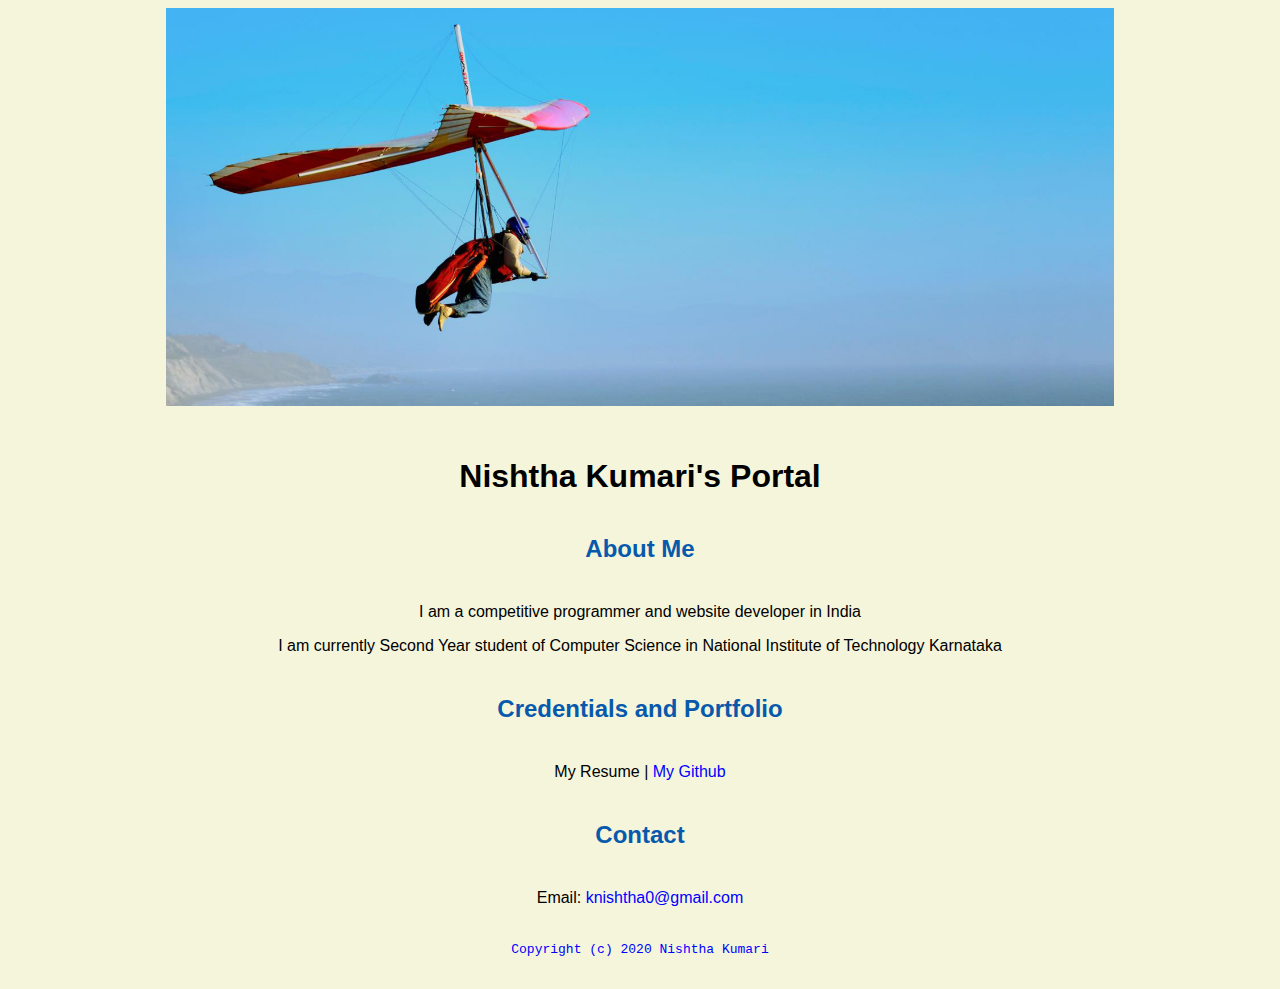
<file: index.html>
<!doctype html>

<!-- this is a comment for human! -->

<html lang="en">

  <header>
      <title>Nishtha Kumari's Portal</title>
      <link rel="stylesheet" href="css/master.css">
      <link rel="FaviconIcon" href="favicon.ico" type="image/x-icon">
      <link rel="shortcut" href="favicon.ico" type="image/x-icon">
      <meta name="viewpoint" content="width=device-width, initial-scale=1, shrink-to-fit=no">
      <meta name="name" content="Nishtha Kumari's Portal">
      <meta name="robots" content="noindex, nofollow">
  </header>

  <body>
    <img src="images/banner.jpg" width="75%" alt="banner">
    <h1>Nishtha Kumari's Portal</h1>
    <h2>About Me</h2>
    <p>I am a competitive programmer and website developer in India</p>
    <p>I am currently Second Year student of Computer Science in National Institute of Technology Karnataka</p>
     <h2> Credentials and Portfolio</h2>

     <p>My Resume | <a href="https://github.com/Nishthakumari">My Github</a></p>
      <h2>Contact</h2>

      <p>Email: <a href="mailto:knishtha0@gmail.com">knishtha0@gmail.com</p>
  </body>

  <footer
  <hr>
  <code>Copyright (c) 2020 Nishtha Kumari</code>

  </footer>

</html>
</file>
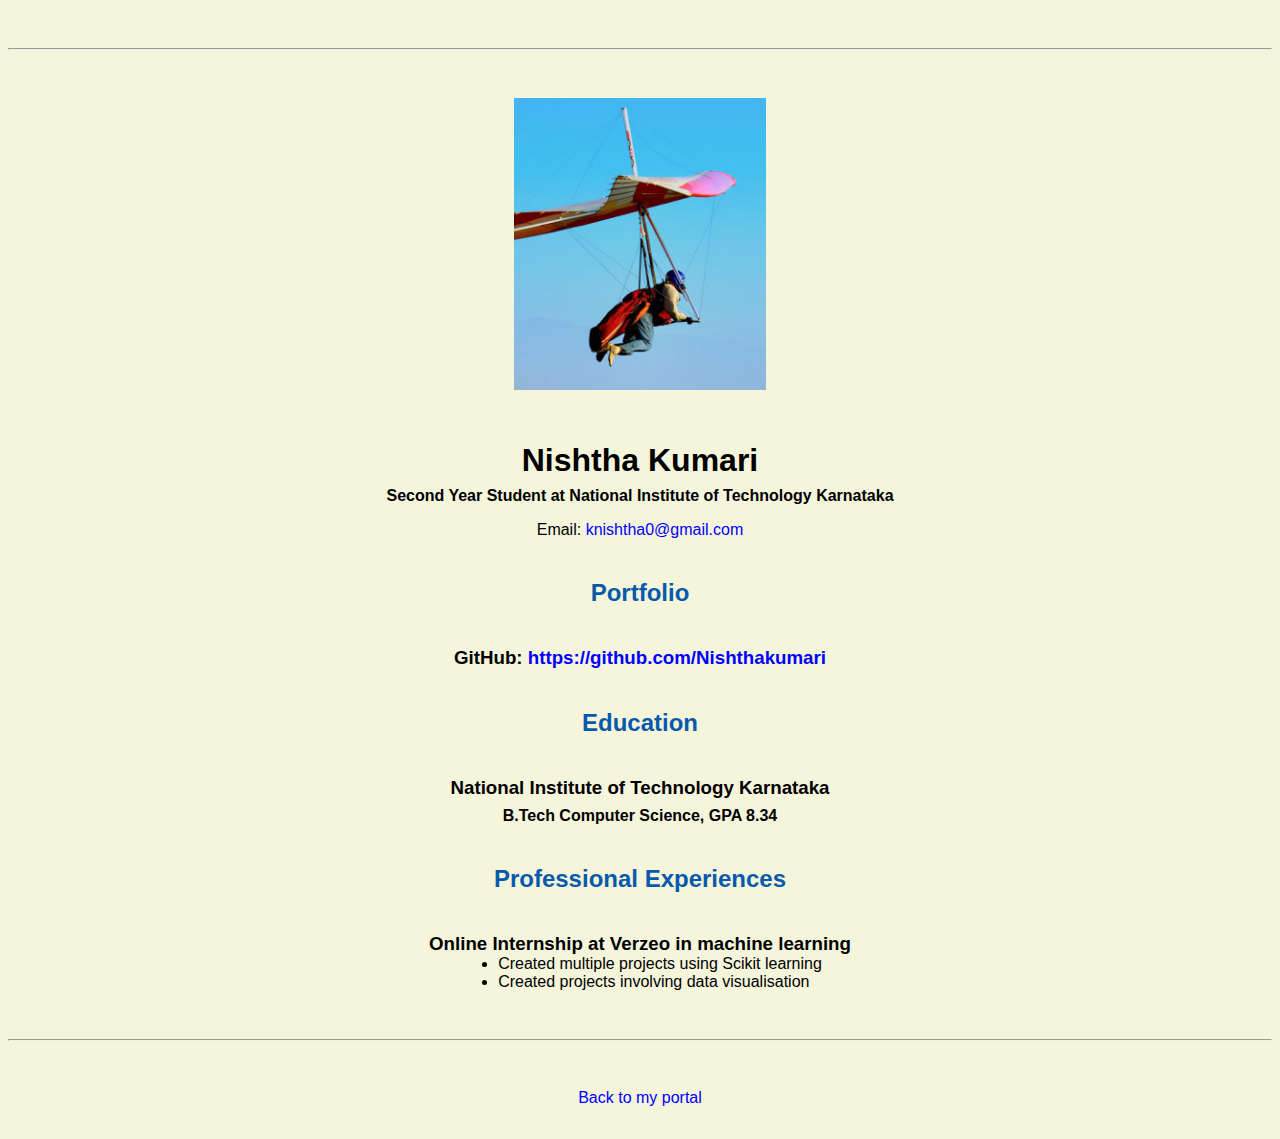
<file: resume.html>
<!doctype html>

<!-- this is a comment for human! -->

<html lang="en">

  <header>
          <title>Nishtha kumari's resume</title>
          <link rel="stylesheet" href="css/master.css">
          <link rel="FaviconIcon" href="favicon.ico" type="image/x-icon">
          <link rel="shortcut" href="favicon.ico" type="image/x-icon">
          <meta name="viewpoint" content="width=device-width, initial-scale=1, shrink-to-fit=no">
          <meta name="name" content="Nishtha Kumari's Portal">
          <meta name="robots" content="noindex, nofollow">
  </header>

  <body>
    <hr>

    <img src="images/headshot.jpg" alt="Harrison Kong's headshot" width="20%">

    <h1>Nishtha Kumari</h1>
     <h4>Second Year Student at National Institute of Technology Karnataka</h4>

    <p>Email: <a href="mailto:knishtha0@gmail.com" target="_blank">knishtha0@gmail.com</a></p>
    <!-- don't post physical address, personal phone number or other personal information on the web! -->

    <h2>Portfolio</h2>
      <h3>GitHub: <a href="https://github.com/Nishthakumari" target="_blank">https://github.com/Nishthakumari</a></h3>

    <h2>Education</h2>

    <h3>National Institute of Technology Karnataka</h3>
    <h4>B.Tech Computer Science, GPA 8.34</h4>

    <h2>Professional Experiences</h2>

    <h3>Online Internship at Verzeo in machine learning</h3>
      <ul>
        <li>Created multiple projects using Scikit learning</li>
        <li>Created projects involving data visualisation </li>
      </ul>

  </body>

  <footer>
  <hr>
  <p><a href="index.html">Back to my portal</a><p>
  </footer>

</html>
</file>
<file: css/master.css>
/* Cascading stylesheet for the website */

/* Text inside these asterisks and slashes are comments for human */

  a {
    color: blue;/* set the text color to blue here */
    text-decoration: none; /* This means we do not want hyperlinks to be underlined */
  }

  a:hover {
     color: red;/* set the text color to red here */
    text-decoration: none; /* This means we do not want hyperlinks to be underlined */
  }

  body {
    background-color: beige;/* set the background color here */
    color: black;/* set the text color to black here */
    font-family: Arial, Helvetica, sans-serif;/* set the font here */
    text-align: center;/* set the text alignment here */
   }

  footer {
    margin-top: 2rem;
    margin-bottom: 2rem;
  }

  h1 {
    margin-bottom: 0.5rem;
    margin-top: 3rem;
   }

  h2 {
    color: #075AAB;
    /* set the text color of to #075AAB here */
    /* set both the bottom margin and top margin to 2.5rem here */
    margin-bottom: 2.5rem;
    margin-top: 2.5rem;
   }

  h3 {
    margin-bottom: 0;
    margin-top: 2rem;
  }

  h4 {
    margin-bottom: 1rem;
    margin-top: 0.5rem;
  }

  h5 {
    margin-top: 0.5rem;
  }

  hr {
    margin-bottom: 3rem;
    margin-top: 3rem;
  }

  /* this controls how the bullet points in the resume page looks */
  ul {
    display: table;
    margin: 0 auto;
    text-align: left;
  }
</file>
